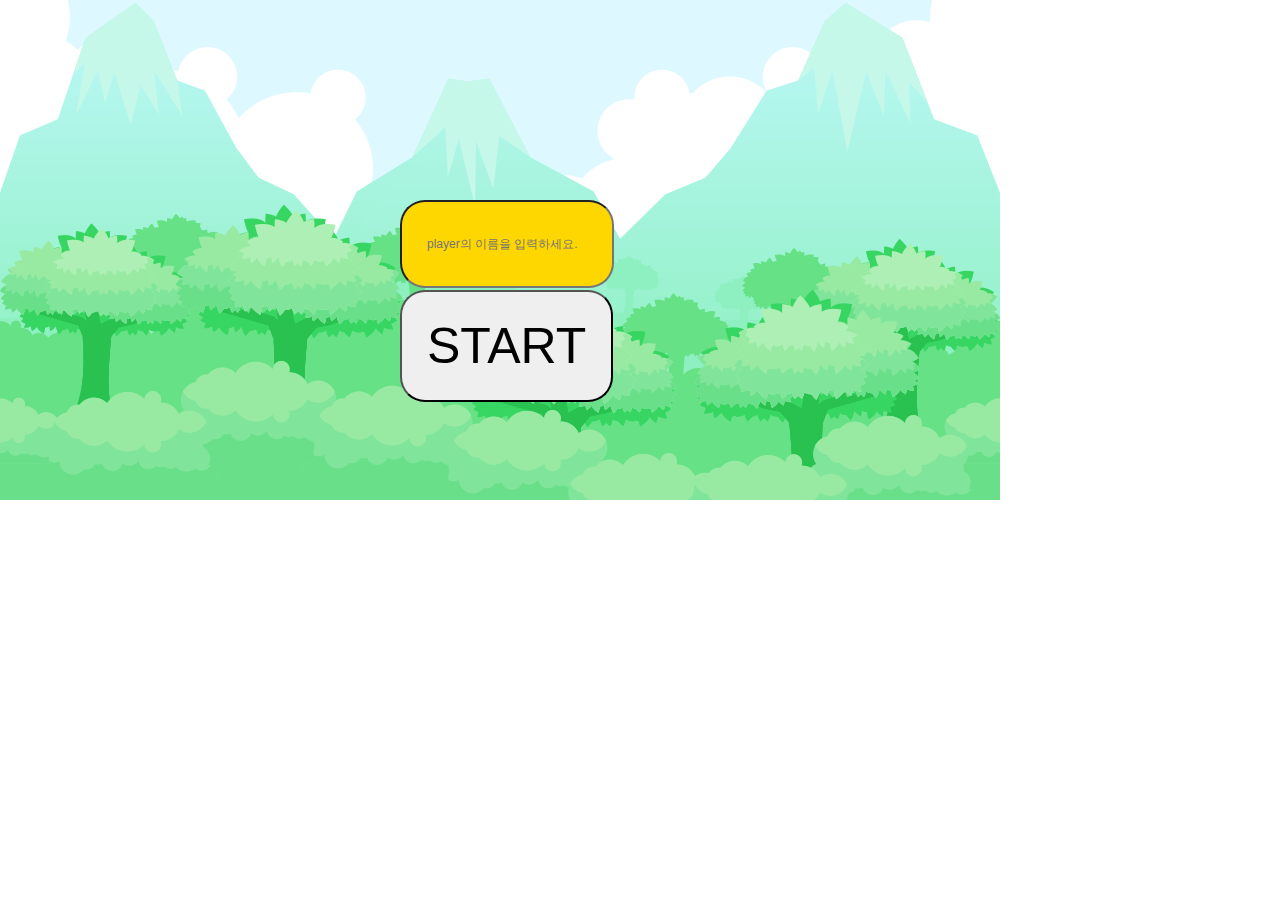
<file: index.html>
<!DOCTYPE html>
<html lang="en">

<head>
  <meta charset="UTF-8">
  <meta name="viewport" content="width=device-width, initial-scale=1.0">
  <link rel="stylesheet" href="myGame.css">
  <script type="module" defer src="./myGame.js"></script>
  <title>Flying Bird</title>
</head>

<body>
  <section></section>
  <input class="name" type="txt" placeholder="player의 이름을 입력하세요.">
  <button class="startBtn">START</button>
  <div class="ranking"></div>
</body>

</html>
</file>
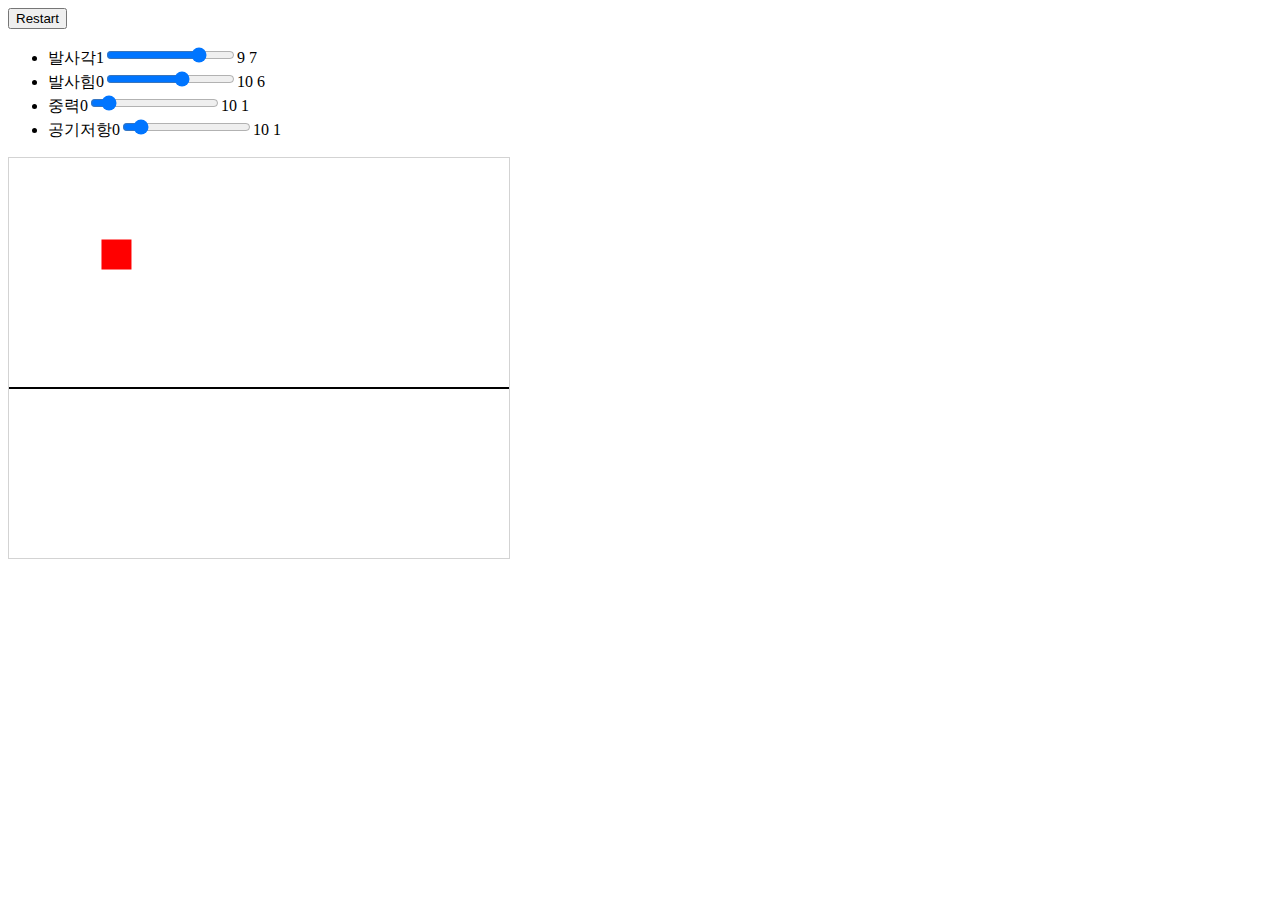
<file: gameGithub.html>
<!DOCTYPE html>
<html lang="en">

<head>
  <meta charset="UTF-8">
  <meta name="viewport" content="width=device-width, initial-scale=1.0">
  <title>Document</title>
  <style>
    canvas {
      border: 1px solid lightgray;
    }
  </style>
</head>

<body onload="startGame()">
  <div id="container">
    <button id="restart_id">Restart</button>
    <ul>
      <li><label for="a_id">발사각</label>1<input type="range" id="a_id" value="7" min="1" max="9">9 <span
          id="aRng_id">7</span></li>
      <li><label for="p_id">발사힘</label>0<input type="range" id="p_id" value="6" min="0" max="10">10 <span
          id="pRng_id">6</span></li>
      <li><label for="g_id">중력</label>0<input type="range" id="g_id" value="1" min="0" max="10">10 <span
          id="gRng_id">1</span></li>
      <li><label for="r_id">공기저항</label>0<input type="range" id="r_id" value="1" min="0" max="10">10 <span
          id="rRng_id">1</span></li>
    </ul>
  </div>
  <script>
    function startGame() {
      myGamePiece = new component(30, 30, "red", 0, 200);
      myGameArea.start();
    }

    var myGameArea = {
      canvas: document.createElement("canvas"),
      start: function () {
        this.reset();
        this.canvas.width = 500;
        this.canvas.height = 400;
        this.context = this.canvas.getContext("2d");
        var ctl = document.querySelector('#container');
        ctl.appendChild(this.canvas);
        this.interval = setInterval(updateGameArea, 20);
        document.querySelector("#restart_id").addEventListener("click", this.reset);
        document.querySelector("#a_id").addEventListener("change", function () { document.querySelector("#aRng_id").innerHTML = this.value; });
        document.querySelector("#p_id").addEventListener("change", function () { document.querySelector("#pRng_id").innerHTML = this.value; });
        document.querySelector("#g_id").addEventListener("change", function () { document.querySelector("#gRng_id").innerHTML = this.value; });
        document.querySelector("#r_id").addEventListener("change", function () { document.querySelector("#rRng_id").innerHTML = this.value; });
      },
      clear: function () {
        this.context.clearRect(0, 0, this.canvas.width, this.canvas.height);
      },
      reset: function () {
        myGamePiece.x = myGamePiece.ox;
        myGamePiece.y = myGamePiece.oy;
        myGamePiece.gSpeed = 0;
        myGamePiece.a = parseFloat(document.querySelector("#a_id").value);
        myGamePiece.p = parseFloat(document.querySelector("#p_id").value);
        myGamePiece.g = parseFloat(document.querySelector("#g_id").value);
        myGamePiece.r = parseFloat(document.querySelector("#r_id").value);
      },
      line: function () {
        ctx = myGameArea.context;
        ctx.moveTo(0, 230);
        ctx.lineTo(500, 230);
        ctx.stroke();
      }
    }

    function component(width, height, color, x, y) {
      this.width = width;
      this.height = height;
      this.ox = x;
      this.x = x;
      this.oy = y;
      this.y = y;
      this.gSpeed = 0;
      this.a = parseFloat(document.querySelector("#a_id").value);
      this.p = parseFloat(document.querySelector("#p_id").value);
      this.g = parseFloat(document.querySelector("#g_id").value);
      this.r = parseFloat(document.querySelector("#r_id").value);
      this.update = function () {
        ctx = myGameArea.context;
        ctx.fillStyle = color;
        ctx.fillRect(this.x, this.y, this.width, this.height);
      }
      this.newPos = function () {
        var radian = Math.PI * (10 - this.a) / 20;
        this.gSpeed = this.gSpeed + this.g / 10;
        this.p = this.p - this.r / 100;
        this.x = this.x + Math.sin(radian) * this.p;
        this.y = this.y - Math.cos(radian) * this.p + this.gSpeed;
        this.hitBottom();
      }
      this.hitBottom = function () {
        var underground = myGameArea.canvas.height - this.height;
        // var underground = 200;
        if (this.y > underground) {
          this.y = underground;
          this.gSpeed = 0;
          this.g = this.g * 2;
        }
      }
    }

    function updateGameArea() {
      myGameArea.clear();
      myGameArea.line();
      myGamePiece.newPos();
      myGamePiece.update();
    }
  </script>
</body>

</html>
</file>
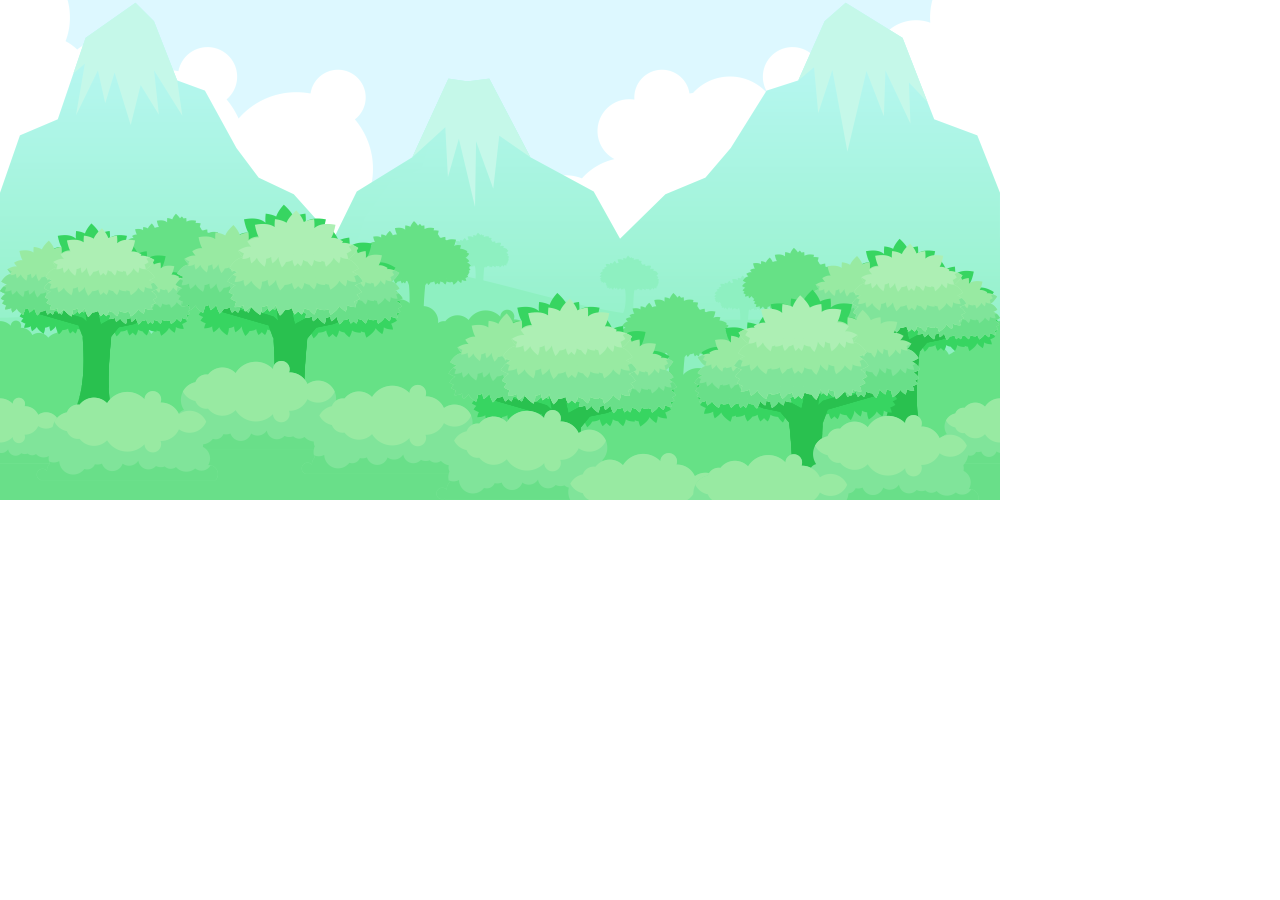
<file: myGame.html>
<!DOCTYPE html>
<html lang="en">

<head>
  <meta charset="UTF-8">
  <meta name="viewport" content="width=device-width, initial-scale=1.0">
  <link rel="stylesheet" href="myGame.css">
  <script defer src="myGame.js"></script>
  <title>My Game</title>
</head>

<body>
  <section></section>
</body>

</html>
</file>
<file: myGame.css>
body {
  margin: 0;
  height: 100vh;
}

section {
  position: absolute;
  left: 0;
  top: 0;
  width: 1000px;
  height: 500px;
  background: url(./imgs/background1.png) no-repeat center right;
}

.name {
  position: absolute;
  font-size: 12px;
  border-radius: 25px;
  padding: 25px;
  left: 400px;
  top: 200px;
  width: 160px;
  height: 34px;
  background-color: gold;
}

.startBtn {
  position: absolute;
  font-size: 50px;
  border-radius: 25px;
  padding: 25px;
  left: 400px;
  top: 290px;
  /* visibility: hidden; */
}

.startBtn:hover {
  background-color: pink;
}

.ranking {
  border-radius: 25px;
  position: absolute;
  left: 100px;
  top: 0px;
  padding-left: 30px;
  padding-right: 30px;
  /* padding-top: 30px; */
  /* padding-bottom: 30px; */
  background-color: pink;
}
</file>
